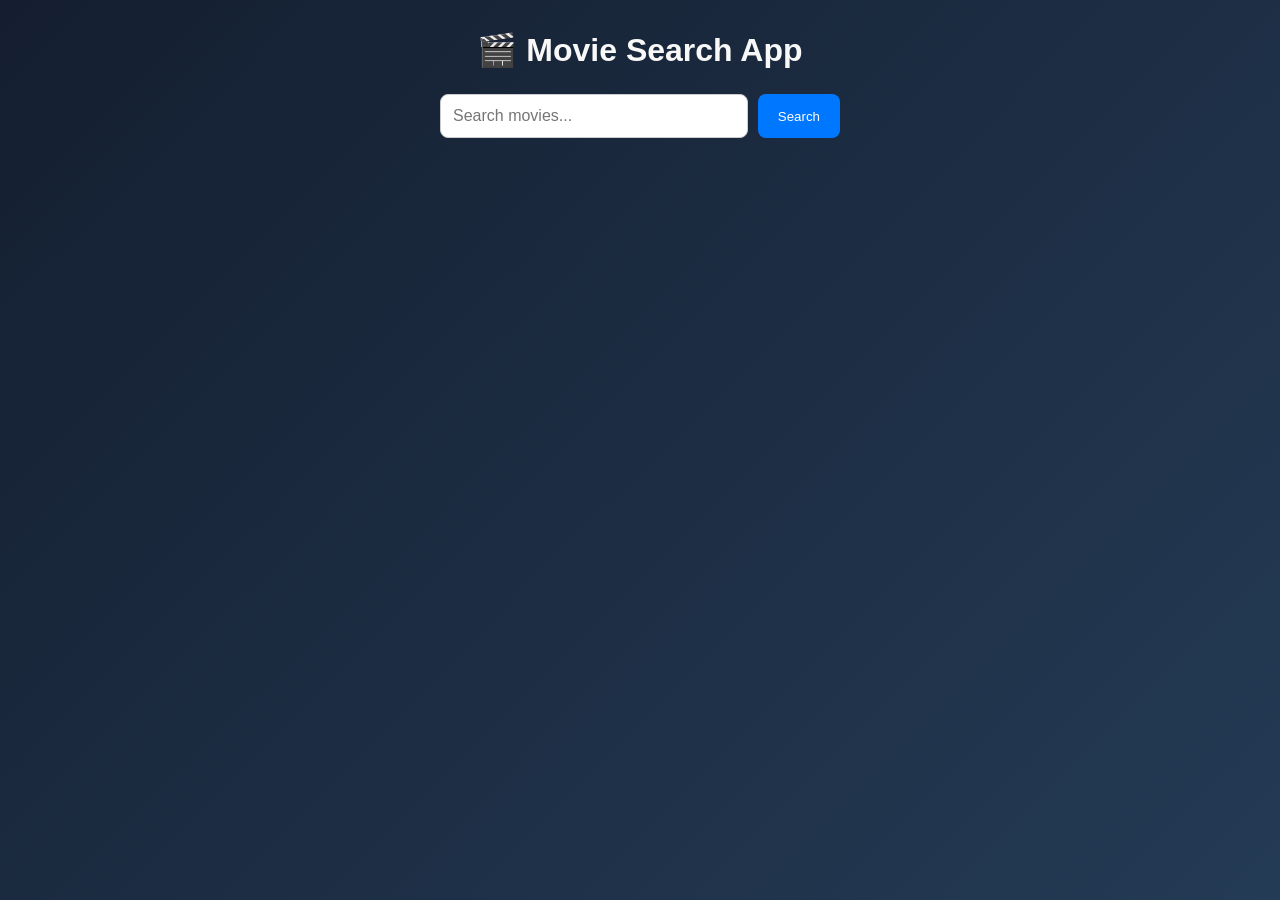
<file: Movie-App/index.html>
<!DOCTYPE html>
<html lang="en">

<head>
    <meta charset="UTF-8">
    <meta name="viewport" content="width=device-width, initial-scale=1.0">

    <title>Movie Search App</title>

    <link rel="stylesheet" href="./css/style.css">
</head>

<body>

    <div>
        <div class="search-container">
            <h1>🎬 Movie Search App</h1>

            <form id="searchForm">

                <input type="text" id="movieInput" placeholder="Search movies..." autocomplete="off">

                <button type="submit">
                    Search
                </button>

            </form>

            
        </div>


        <div id="movieContainer" class="movie-container">
            <div id="loading" class="hidden">
                Loading...
            </div>

            <div id="error" class="hidden"></div>
            
        </div>

    </div>

    <script type="module" src="./js/app.js"></script>

</body>

</html>
</file>
<file: Movie-App/css/style.css>
/* Reset */
* {
    margin: 0;
    padding: 0;
    box-sizing: border-box;
}

body {
    font-family: Arial, Helvetica, sans-serif;
    background: linear-gradient(135deg, #141e30, #243b55);
    min-height: 100vh;
    padding: 30px;
}


.search-container {
    max-width: 400px;
    margin: 1px auto;
}

h1 {
    text-align: center;
    margin-bottom: 25px;
    color:#f8f8f8;
}

/* Search */
form {
    display: flex;
    gap: 10px;
    margin-bottom: 30px;
}

input {
    flex: 1;
    padding: 12px;
    font-size: 16px;
    border: 1px solid #ccc;
    border-radius: 8px;
    outline: none;
}

input:focus {
    border-color: #0077ff;
}

button {
    border: none;
    padding: 12px 20px;
    background: #0077ff;
    color: white;
    border-radius: 8px;
    cursor: pointer;
    transition: .3s;
}

button:hover {

    background: #005ed1;
}

/* Movie Grid */
.movie-container {
    display: grid;
    grid-template-columns: repeat(auto-fit, minmax(220px, 1fr));
    gap: 25px;
    width: 100%;
    max-width: 1100px;
    margin: 1px auto;
    box-shadow: 0 20px 40px rgba(0, 0, 0, .2);
}

/* Card */
.movie-card {
    border-radius: 12px;
    overflow: hidden;
    background: #f8f8f8;
    box-shadow: 0 10px 20px rgba(0, 0, 0, .15);
    transition: .3s;
}

.movie-card:hover {
    transform: translateY(-8px);
}

.movie-card img {
    width: 100%;
    height: 330px;
    object-fit: cover;
}

.movie-info {
    padding: 15px;
}

.movie-info h3 {
    margin-bottom: 10px;
}

.movie-info p {
    margin: 6px 0;
    color: #555;
}

#loading {
    text-align: center;
    margin: 20px 0;
    font-weight: bold;
    color: #0077ff;
}

#error {
    color: red;
    text-align: center;
    margin-bottom: 20px;
}

.hidden {
    display: none;
}

@media(max-width:600px) {

    form {
        flex-direction: column;
    }

    button {
        width: 100%;
    }

}
</file>
